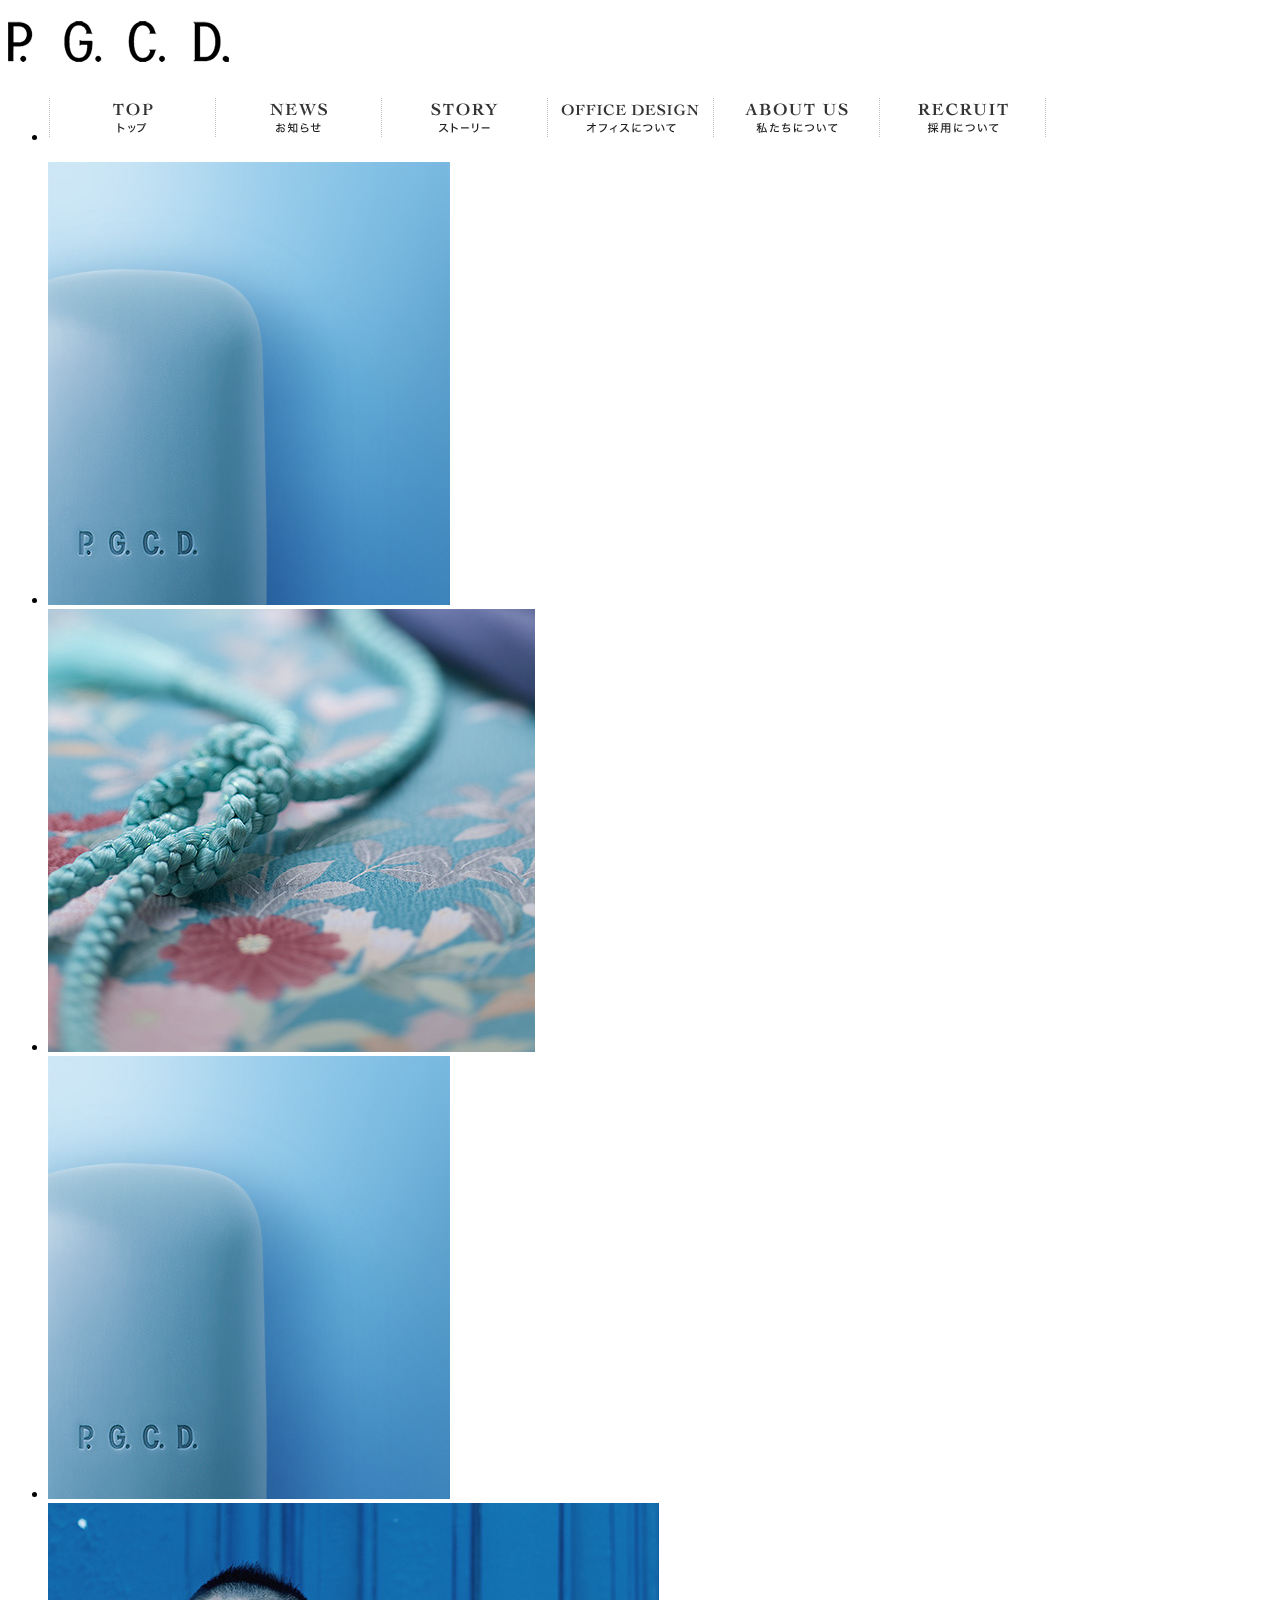
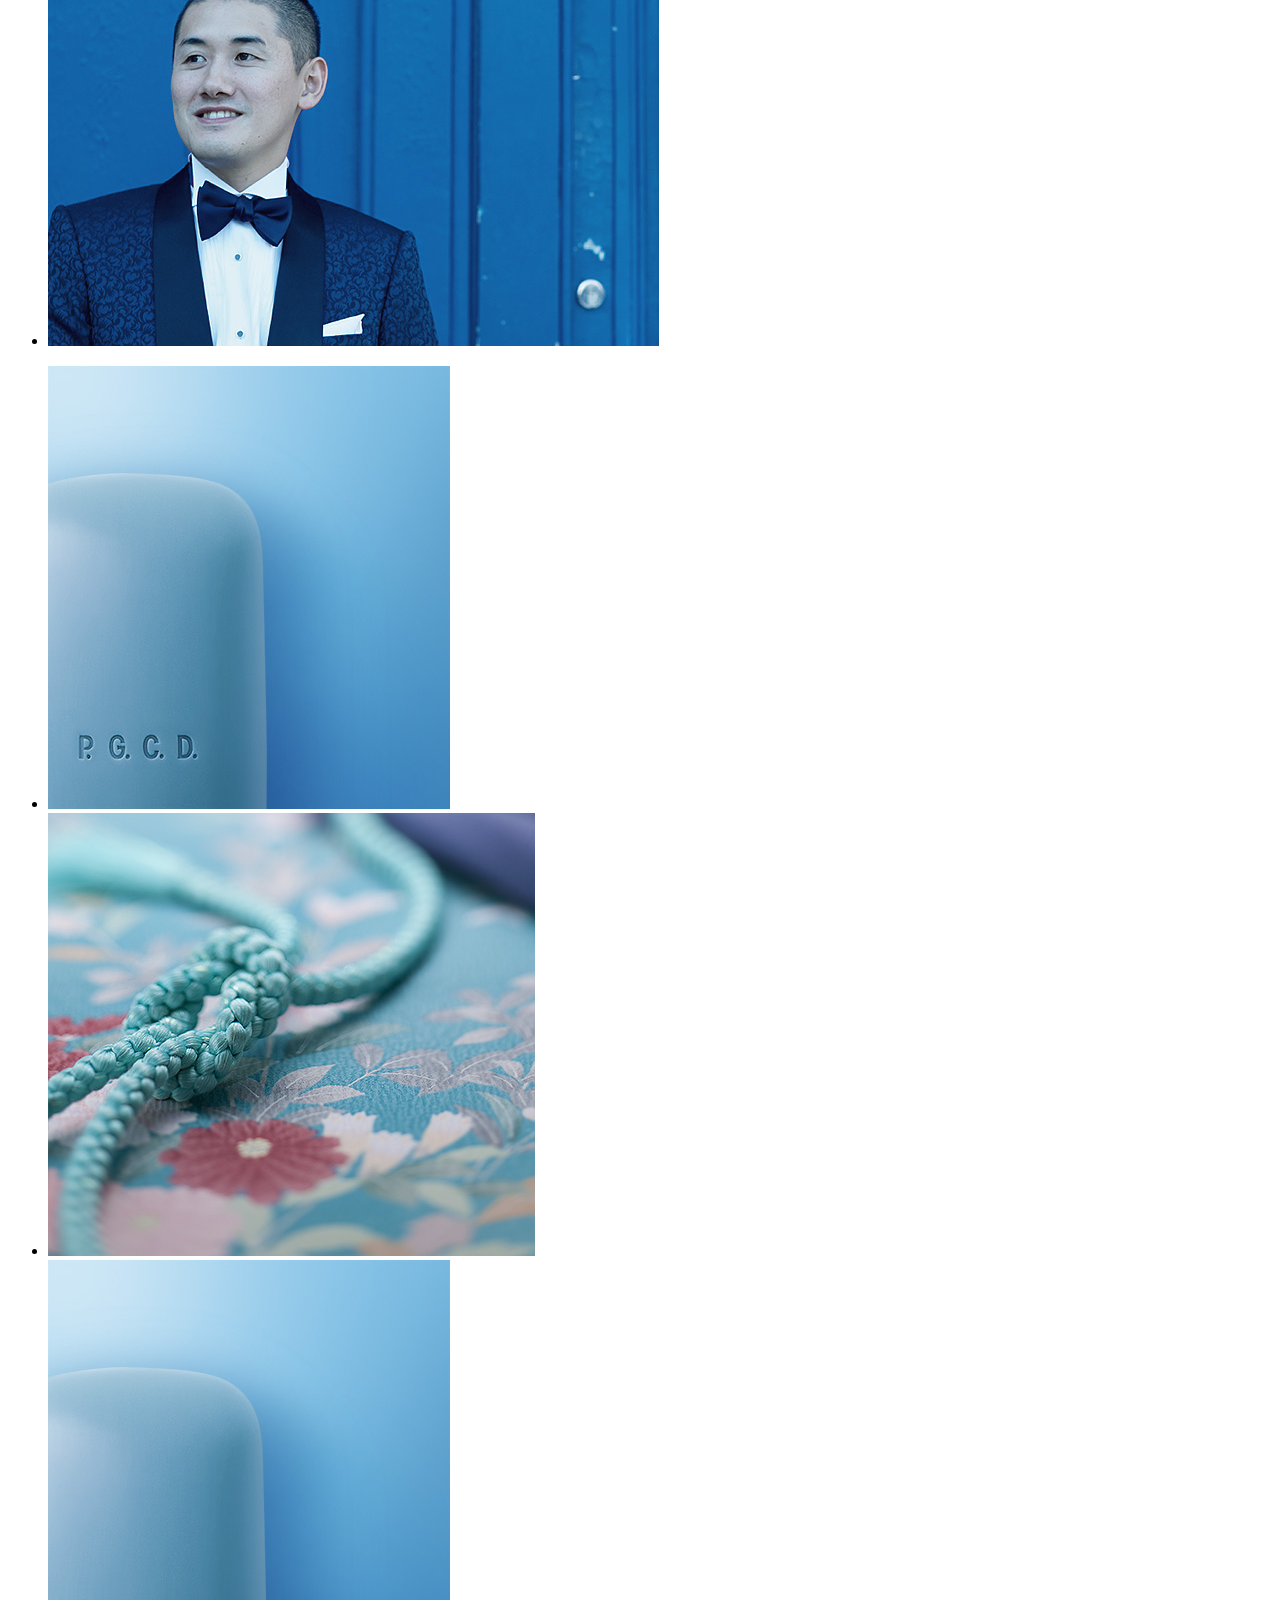
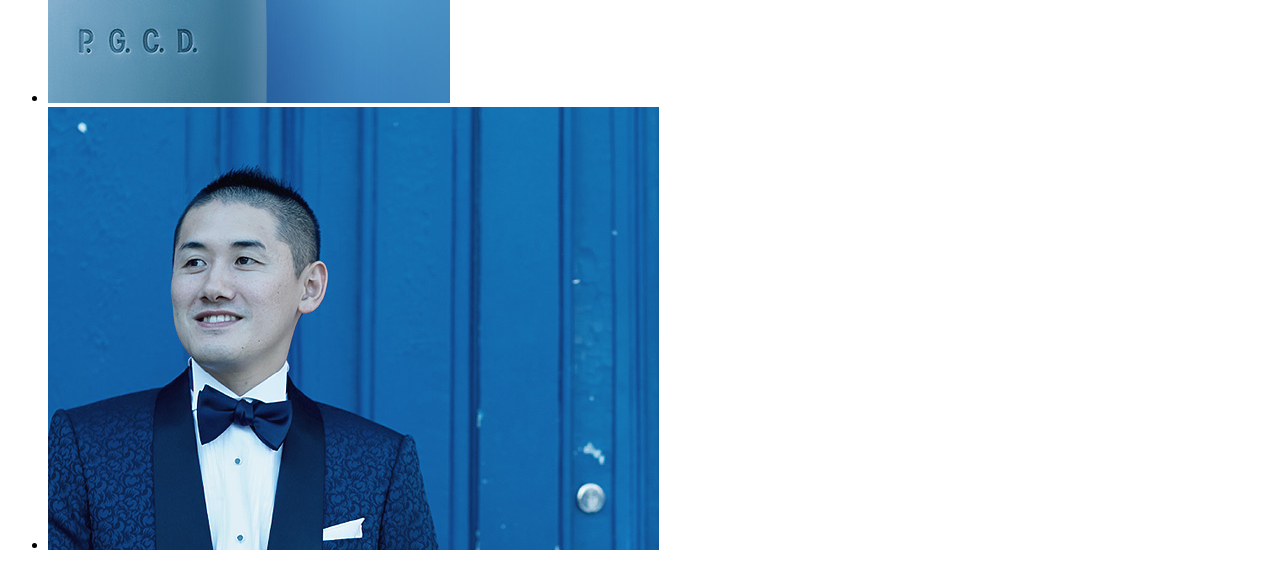
<file: index.html>
<!DOCTYPE html>
<html>
<head>
<link href="css/style.css" type="text/stylesheet" rel="stylesheet" />
</head>
 <body>
   <div id="container">
    <header>
     <div id="header">
      <h1><img src="img/index/opening_logo_bk.png"> </h1>
       <div class="nav">
	    <ul>
	    <li>
         <a href="#"><img src="common/img/hdr_gnav.png"></a>
	   </li>
     </ul>
    </div>
   </div>
  </header>
  <div class="full_width">
   
  </div>
   <div class="row clearfix">
    <ul>
       <li>
        <a href=""><img src="img/index/grid_deco8.jpg"></a>  
       </li>
       <li>
        <a href=""><img src="img/index/grid_deco7.jpg"></a>
       </li>
       <li>
        <a href=""><img src="img/index/grid_deco8.jpg"></a>
       </li>
       <li>
        <a><img src="img/index/grid_deco9.jpg"></a>
       </li>
    </ul>
  </div> 
  <div class="full_width">
   
  </div>
  <div class="row clearfix">
    <ul>
       <li>
        <a href=""><img src="img/index/grid_deco8.jpg"></a>  
       </li>
       <li>
        <a href=""><img src="img/index/grid_deco7.jpg"></a>
       </li>
       <li>
        <a href=""><img src="img/index/grid_deco8.jpg"></a>
       </li>
       <li>
        <a><img src="img/index/grid_deco9.jpg"></a>
       </li>
    </ul>
  </div> 
</div>
<footer>
 
</footer>
 </body>
</html>
</file>
<file: css/style.css>
#header h1
{
width:300px;
margin:0 auto;
display:block;
}

.full_width
{
	width:100%;
    height:300px;
	background:url(../img/index/grid_header_summer.jpg);
	background-repeat:no-repeat;
	background-position:center;
	background-size:cover;
	
}
	
a :link
{
text_decoration:none;

}	

.clearfix:after {
  content: ""; 
  display: block; 
  clear: both;
}
.nav ul
{
	list-style:none;
	display:inline-block;
	width:90%;
}
.nav
{
	width:980px;
	margin:0 auto;
}
.row
{
	width:100%;
	height:440px;
}
.row ul{
	list-style:none;
	display:inline-block;
	width:100%;
	padding:0px;
	margin:0px;
	
}

.row ul li

{
	width:25%;
	float: left;
}
.row ul li img
{
	width:100%;
	height:440px;

}
</file>
